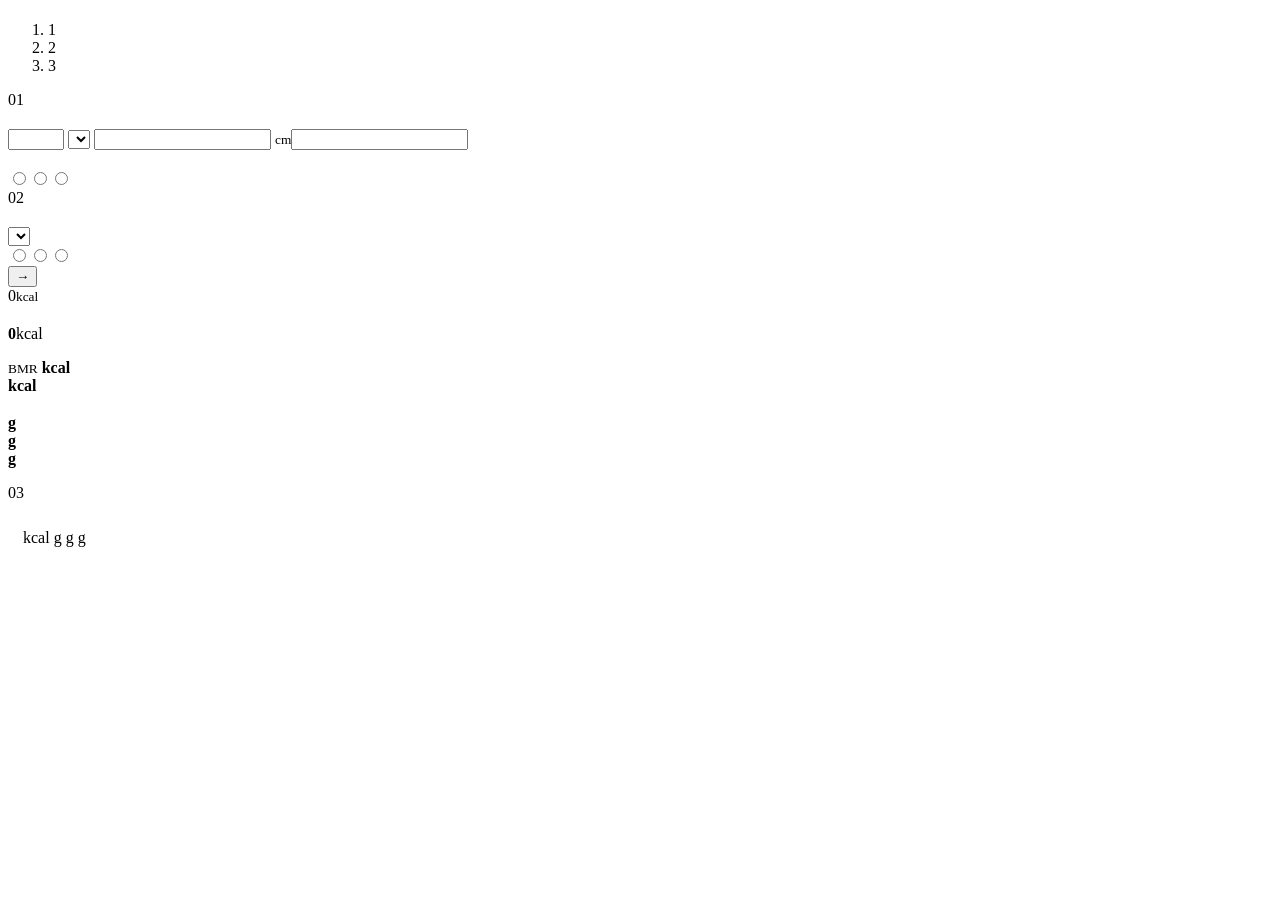
<file: src/main/resources/templates/index.html>
<!DOCTYPE html>
<html th:lang="${#locale.language}" xmlns:th="http://www.thymeleaf.org">
<head><meta charset="UTF-8"><meta name="viewport" content="width=device-width, initial-scale=1"><title th:text="#{home.title}">Calorie Compass</title><link rel="stylesheet" th:href="@{/css/styles.css}"></head>
<body>
<main class="page-shell">
    <nav th:replace="~{fragments :: nav('plan')}"></nav>
    <header class="hero home-hero">
        <div class="hero-copy"><span class="eyebrow" th:text="#{home.eyebrow}"></span><h1 th:text="#{home.heading}"></h1><p th:text="#{home.intro}"></p></div>
        <ol class="journey-steps">
            <li><span>1</span><div><b th:text="#{home.stepBody}"></b><small th:text="#{home.stepBodyHelp}"></small></div></li>
            <li><span>2</span><div><b th:text="#{home.stepGoal}"></b><small th:text="#{home.stepGoalHelp}"></small></div></li>
            <li><span>3</span><div><b th:text="#{home.stepResult}"></b><small th:text="#{home.stepResultHelp}"></small></div></li>
        </ol>
    </header>
    <section class="layout">
        <form class="card form-card" th:action="@{/calculate}" th:object="${profile}" method="post">
            <div class="section-heading"><span>01</span><div><h2 th:text="#{home.body}"></h2><p th:text="#{home.bodyHelp}"></p></div></div>
            <div class="field-grid">
                <label><span th:text="#{home.age}"></span> <small th:text="#{home.years}"></small><input type="number" th:field="*{age}" min="15" max="100"><em th:errors="*{age}"></em></label>
                <label><span th:text="#{home.sex}"></span><select th:field="*{sex}"><option value="" th:text="#{home.choose}"></option><option value="male" th:text="#{home.male}"></option><option value="female" th:text="#{home.female}"></option></select><em th:errors="*{sex}"></em></label>
                <label><span th:text="#{home.weight}"></span> <small th:text="#{unit.kg}"></small><input type="number" step="0.1" th:field="*{weightKg}"><em th:errors="*{weightKg}"></em></label>
                <label><span th:text="#{home.height}"></span> <small>cm</small><input type="number" step="0.1" th:field="*{heightCm}"><em th:errors="*{heightCm}"></em></label>
            </div>
            <div class="body-fat-box">
                <h3 th:text="#{home.bodyFat}"></h3>
                <div class="body-fat-modes"><label><input type="radio" th:field="*{bodyFatMode}" value="skip"><span th:text="#{home.skip}"></span></label><label><input type="radio" th:field="*{bodyFatMode}" value="direct"><span th:text="#{home.direct}"></span></label><label><input type="radio" th:field="*{bodyFatMode}" value="tape"><span th:text="#{home.tape}"></span></label></div>
                <div id="direct-fields" class="body-fat-fields"><label><span th:text="#{home.bodyFat}"></span> <small>%</small><input type="number" step="0.1" th:field="*{bodyFatPercent}"><em th:errors="*{bodyFatPercent}"></em></label></div>
                <div id="tape-fields" class="body-fat-fields">
                    <div class="measurement-guide"><h4 th:text="#{home.measureGuide}"></h4><ol><li th:text="#{home.measure1}"></li><li th:text="#{home.measure2}"></li><li th:text="#{home.measure3}"></li><li th:text="#{home.measure4}"></li><li th:text="#{home.measure5}"></li></ol><p th:text="#{home.measureNotice}"></p></div>
                    <div class="field-grid measurement-grid"><label><span th:text="#{home.neck}"></span> <small>cm</small><input type="number" step="0.1" th:field="*{neckCm}"><em th:errors="*{neckCm}"></em></label><label><span th:text="#{home.waist}"></span> <small>cm</small><input type="number" step="0.1" th:field="*{waistCm}"><em th:errors="*{waistCm}"></em></label><label id="hip-field"><span th:text="#{home.hip}"></span> <small>cm — <span th:text="#{home.womenOnly}"></span></small><input type="number" step="0.1" th:field="*{hipCm}"><em th:errors="*{hipCm}"></em></label></div>
                </div>
            </div>
            <div class="section-heading spaced"><span>02</span><div><h2 th:text="#{home.activityGoal}"></h2><p th:text="#{home.activityHelp}"></p></div></div>
            <label class="full-field"><span th:text="#{home.activity}"></span><select th:field="*{activityLevel}"><option value="1.2" th:text="#{home.activity1}"></option><option value="1.375" th:text="#{home.activity2}"></option><option value="1.55" th:text="#{home.activity3}"></option><option value="1.725" th:text="#{home.activity4}"></option><option value="1.9" th:text="#{home.activity5}"></option></select></label>
            <div class="goal-options"><label><input type="radio" th:field="*{goal}" value="lose"><span><b th:text="#{home.lose}"></b><small th:text="#{home.loseHelp}"></small></span></label><label><input type="radio" th:field="*{goal}" value="maintain"><span><b th:text="#{home.maintain}"></b><small th:text="#{home.maintainHelp}"></small></span></label><label><input type="radio" th:field="*{goal}" value="gain"><span><b th:text="#{home.gain}"></b><small th:text="#{home.gainHelp}"></small></span></label></div>
            <button class="calculate-button" type="submit"><span class="button-label" th:text="#{home.calculate}"></span><span>→</span></button>
        </form>
        <aside class="card result-card">
            <div th:if="${result == null}" class="empty-state"><div class="dial"><span>0</span><small>kcal</small></div><h2 th:text="#{home.resultHere}"></h2><p th:text="#{home.resultHelp}"></p></div>
            <div th:if="${result != null}"><span class="eyebrow" th:text="#{home.dailyTarget}"></span><div class="saved-message" th:if="${saved}" th:text="#{home.planSaved}"></div><div class="estimate-message" th:if="${estimatedBodyFat}"><span th:text="#{home.estimated}"></span> <b th:text="${profile.bodyFatPercent + '%'}"></b></div><div class="calorie-result"><strong th:text="${result.calorieTarget}">0</strong><span>kcal</span></div><p class="method"><span th:text="#{home.method}"></span> <span th:text="${result.calculationMethod}"></span></p><div class="stats"><div><small>BMR</small><b><span th:text="${result.bmr}"></span> kcal</b></div><div><small th:text="#{home.maintenance}"></small><b><span th:text="${result.maintenanceCalories}"></span> kcal</b></div></div><h3 th:text="#{home.macros}"></h3><div class="macro protein"><span th:text="#{home.protein}"></span><b><span th:text="${result.proteinGrams}"></span> g</b></div><div class="macro carbs"><span th:text="#{home.carbs}"></span><b><span th:text="${result.carbohydrateGrams}"></span> g</b></div><div class="macro fat"><span th:text="#{home.fat}"></span><b><span th:text="${result.fatGrams}"></span> g</b></div><p class="notice" th:text="#{home.notice}"></p></div>
        </aside>
    </section>
    <section class="card history-card">
        <div class="section-heading"><span>03</span><div><h2 th:text="#{home.planHistory}"></h2><p th:text="#{home.planHistoryHelp}"></p></div></div>
        <p class="history-empty" th:if="${history.isEmpty()}" th:text="#{home.noHistory}"></p>
        <div class="table-wrap" th:unless="${history.isEmpty()}"><table><thead><tr><th th:text="#{home.date}"></th><th th:text="#{home.weight}"></th><th th:text="#{home.goal}"></th><th th:text="#{diary.calories}"></th><th th:text="#{home.protein}"></th><th th:text="#{home.carbs}"></th><th th:text="#{home.fat}"></th></tr></thead><tbody><tr th:each="item : ${history}"><td th:text="${#temporals.format(item.planDate, 'dd/MM/yyyy')}"></td><td><span th:text="${item.weightKg}"></span> <span th:text="#{unit.kg}"></span></td><td th:switch="${item.goal}"><span th:case="'lose'" th:text="#{home.lose}"></span><span th:case="'gain'" th:text="#{home.gain}"></span><span th:case="*" th:text="#{home.maintain}"></span></td><td><b th:text="${item.calorieTarget}"></b> kcal</td><td><span th:text="${item.proteinGrams}"></span> g</td><td><span th:text="${item.carbohydrateGrams}"></span> g</td><td><span th:text="${item.fatGrams}"></span> g</td></tr></tbody></table></div>
    </section>
</main>
<script>
    const updateBodyFatFields = () => {
        const mode = document.querySelector('input[name="bodyFatMode"]:checked')?.value || 'skip';
        const sex = document.querySelector('select[name="sex"]')?.value;
        document.getElementById('direct-fields').hidden = mode !== 'direct';
        document.getElementById('tape-fields').hidden = mode !== 'tape';
        document.getElementById('hip-field').hidden = sex !== 'female';
        document.querySelectorAll('#direct-fields input').forEach(input => input.disabled = mode !== 'direct');
        document.querySelectorAll('#tape-fields input').forEach(input => input.disabled = mode !== 'tape');
        document.querySelectorAll('#hip-field input').forEach(input => input.disabled = mode !== 'tape' || sex !== 'female');
    };
    document.querySelectorAll('input[name="bodyFatMode"], select[name="sex"]').forEach(element => element.addEventListener('change', updateBodyFatFields));
    updateBodyFatFields();
</script>
</body>
</html>
</file>
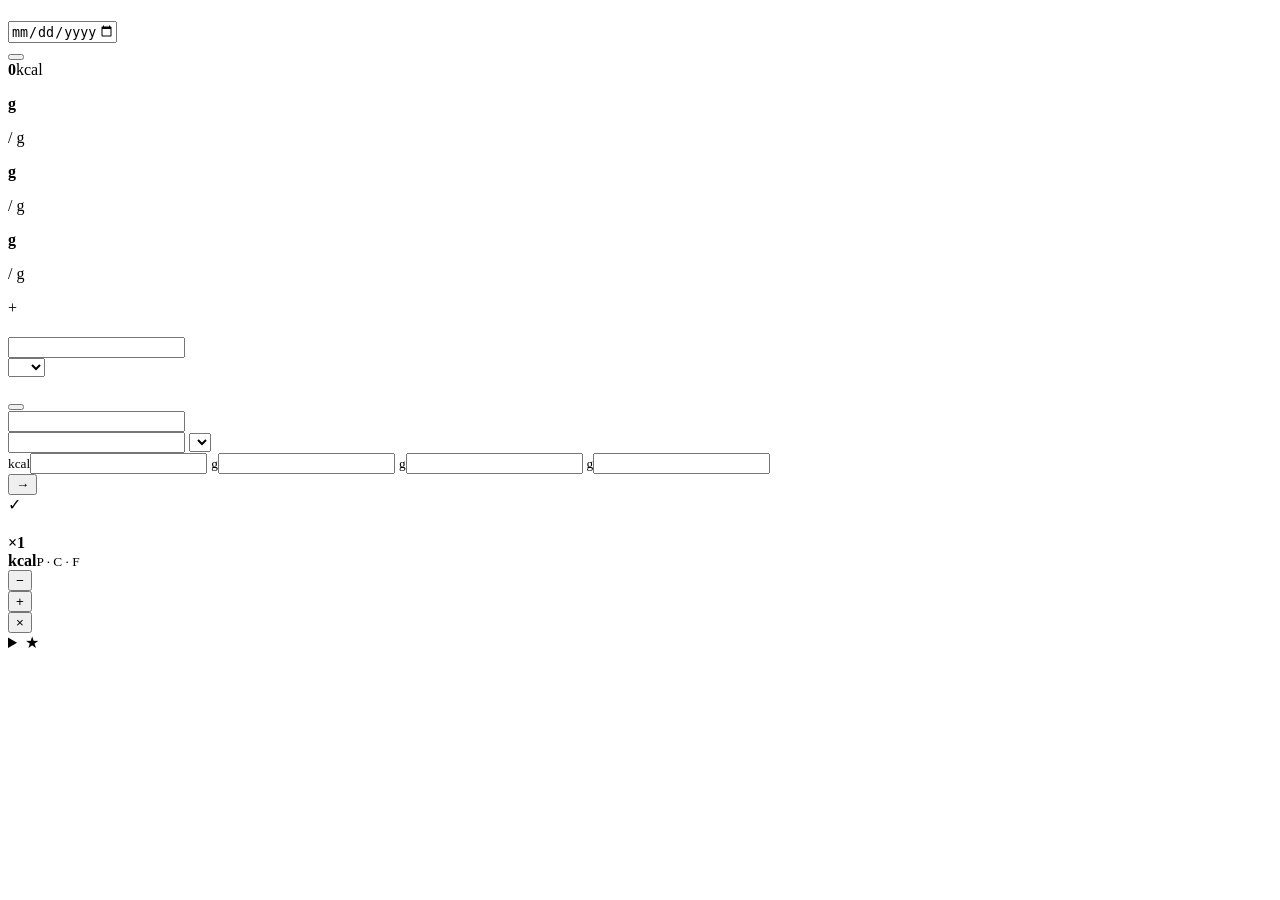
<file: src/main/resources/templates/diary.html>
<!DOCTYPE html>
<html th:lang="${#locale.language}" xmlns:th="http://www.thymeleaf.org">
<head><meta charset="UTF-8"><meta name="viewport" content="width=device-width, initial-scale=1"><title th:text="#{diary.title}">บันทึกอาหาร | Calorie Compass</title><link rel="stylesheet" th:href="@{/css/styles.css}"></head>
<body>
<main class="page-shell">
    <nav th:replace="~{fragments :: nav('diary')}"></nav>
    <header class="diary-header">
        <div><span class="eyebrow" th:text="#{diary.eyebrow}"></span><h1 th:text="#{diary.heading}"></h1><p th:text="#{diary.intro}"></p></div>
        <form class="date-picker" method="get" th:action="@{/diary}"><label><span th:text="#{diary.date}"></span><input type="date" name="date" th:value="${selectedDate}" max="9999-12-31" onchange="this.form.submit()"></label></form>
    </header>

    <div class="alert success undo-alert" th:if="${param.saved}"><span th:text="${savedFoodName != null} ? #{diary.savedNamed(${savedFoodName})} : #{diary.saved}"></span><form th:if="${savedEntryId != null}" th:action="@{/diary/{id}/delete(id=${savedEntryId})}" method="post"><input type="hidden" name="date" th:value="${selectedDate}"><button type="submit" th:text="#{diary.undo}"></button></form></div>
    <div class="alert success" th:if="${param.updated}" th:text="#{diary.updated}"></div>
    <div class="alert" th:if="${param.deleted}" th:text="#{diary.deleted}"></div>
    <div class="alert success" th:if="${param.foodCreated}" th:text="#{diary.foodCreated}"></div>
    <div class="alert success" th:if="${param.foodUpdated}" th:text="#{diary.foodUpdated}"></div>
    <div class="alert" th:if="${param.foodDeleted}" th:text="#{diary.foodDeleted}"></div>
    <div class="alert error" th:if="${param.foodInvalid}" th:text="#{diary.foodInvalid}"></div>
    <div class="alert error" th:unless="${summary.hasPlan}" th:text="#{diary.noPlan}"></div>

    <section class="diary-summary" th:classappend="${summary.hasPlan} ? '' : ' no-plan'">
        <article class="summary-main"><small th:text="#{diary.remaining}"></small><strong th:text="${summary.remainingCalories}">0</strong><span>kcal</span><p><b th:text="${summary.consumedCalories}"></b> <span th:text="#{diary.consumed}"></span> <b th:text="${summary.calorieTarget}"></b></p></article>
        <article><small th:text="#{diary.protein}"></small><strong><span th:text="${summary.remainingProtein}"></span> g</strong><p><span th:text="${summary.consumedProtein}"></span> / <span th:text="${summary.proteinTarget}"></span> g</p></article>
        <article><small th:text="#{diary.carbs}"></small><strong><span th:text="${summary.remainingCarbohydrate}"></span> g</strong><p><span th:text="${summary.consumedCarbohydrate}"></span> / <span th:text="${summary.carbohydrateTarget}"></span> g</p></article>
        <article><small th:text="#{diary.fat}"></small><strong><span th:text="${summary.remainingFat}"></span> g</strong><p><span th:text="${summary.consumedFat}"></span> / <span th:text="${summary.fatTarget}"></span> g</p></article>
    </section>
    <section class="diary-layout">
        <form class="card food-form" th:action="${editingEntryId == null} ? @{/diary} : @{/diary/{id}(id=${editingEntryId})}" th:object="${foodEntry}" method="post">
            <div class="section-heading"><span th:text="${editingEntryId == null} ? '+' : '✎'">+</span><div>
                <h2 th:if="${editingEntryId != null}" th:text="#{diary.editTitle}"></h2>
                <h2 th:if="${editingEntryId == null and repeatingEntry == null}" th:text="#{diary.addTitle}"></h2>
                <h2 th:if="${repeatingEntry != null}" th:text="#{diary.repeatTitle}"></h2>
                <p th:text="#{diary.formHelp}"></p>
            </div></div>
            <input type="hidden" th:field="*{mealType}">
            <div class="saved-food-picker">
                <label for="saved-food-search" th:text="#{diary.savedFood}"></label>
                <div class="food-combobox">
                    <input id="saved-food-search" type="search" th:placeholder="#{diary.searchPlaceholder}" autocomplete="off" role="combobox" aria-autocomplete="list" aria-controls="food-suggestions" aria-expanded="false" th:disabled="${commonFoods.isEmpty() and customFoods.isEmpty()}">
                    <div id="food-suggestions" class="food-suggestions" role="listbox" hidden></div>
                </div>
                <select id="saved-food-select" th:disabled="${commonFoods.isEmpty() and customFoods.isEmpty()}">
                    <option value="" th:text="${commonFoods.isEmpty() and customFoods.isEmpty()} ? #{diary.noSavedFood} : #{diary.chooseSavedFood}"></option>
                    <optgroup th:unless="${commonFoods.isEmpty()}" th:label="#{diary.commonFoods}">
                        <option th:each="food : ${commonFoods}" th:value="${'common-' + food.id}" th:text="${#locale.language == 'en' ? food.nameEn : food.nameTh}" th:attr="data-name=${#locale.language == 'en' ? food.nameEn : food.nameTh},data-entry-name=${#locale.language == 'en' ? food.nameEn : food.nameTh},data-aliases=${food.nameTh + ' ' + food.nameEn},data-brand=${food.category},data-food-key=${'common-' + food.foodCode},data-favorite=${favoriteFoodKeys.contains('common-' + food.foodCode)},data-recent=${recentFoodNames.contains(#locale.language == 'en' ? food.nameEn : food.nameTh)},data-source-type=${food.estimated ? 'estimate' : 'reference'},data-source-label=${food.estimated ? #messages.msg('diary.sourceEstimate') : #messages.msg('diary.sourceReference')},data-source-name=${food.sourceName},data-source-url=${food.sourceUrl},data-unit=${food.baseUnit},data-serving-size=${food.servingSize},data-serving-label=${#locale.language == 'en' ? food.servingLabelEn : food.servingLabelTh},data-calories=${food.caloriesPer100},data-protein=${food.proteinPer100},data-carbs=${food.carbohydratePer100},data-fat=${food.fatPer100}"></option>
                    </optgroup>
                    <optgroup th:unless="${customFoods.isEmpty()}" th:label="#{diary.myFoods}">
                        <option th:each="food : ${customFoods}" th:value="${'custom-' + food.id}" th:text="${food.name + (food.brand.isBlank() ? '' : ' — ' + food.brand)}" th:attr="data-name=${food.name},data-entry-name=${food.name + (food.brand.isBlank() ? '' : ' — ' + food.brand)},data-aliases=${food.name + ' ' + food.brand},data-brand=${food.brand},data-food-key=${'custom-' + food.id},data-favorite=${favoriteFoodKeys.contains('custom-' + food.id)},data-recent=${recentFoodNames.contains(food.name + (food.brand.isBlank() ? '' : ' — ' + food.brand))},data-source-type=custom,data-source-label=#{diary.sourceMine},data-source-name=#{diary.sourceMine},data-source-url='',data-unit=${food.baseUnit},data-serving-size=100,data-serving-label=${food.baseUnit == 'ml' ? '100 ml' : '100 g'},data-calories=${food.caloriesPer100},data-protein=${food.proteinPer100},data-carbs=${food.carbohydratePer100},data-fat=${food.fatPer100}"></option>
                    </optgroup>
                </select>
                <p id="saved-food-note" th:text="#{diary.savedFoodNote}"></p>
                <article id="selected-food-card" class="selected-food-card" hidden>
                    <div class="selected-food-top"><span id="selected-source-badge" class="food-source-badge"></span><button id="favorite-food-button" class="favorite-food-button" type="button" th:aria-label="#{diary.favorite}">☆</button></div>
                    <h3 id="selected-food-name"></h3>
                    <div class="selected-food-stats"><b><span id="selected-calories">0</span> kcal</b><span>P <b id="selected-protein">0</b> g</span><span>C <b id="selected-carbs">0</b> g</span><span>F <b id="selected-fat">0</b> g</span></div>
                    <label class="portion-picker"><span th:text="#{diary.portion}"></span><select id="portion-multiplier"><option value="0.5" th:text="#{diary.halfPortion}"></option><option value="1" selected th:text="#{diary.onePortion}"></option><option value="1.5" th:text="#{diary.oneHalfPortion}"></option><option value="2" th:text="#{diary.twoPortions}"></option></select><small id="selected-serving-label"></small></label>
                    <div id="selected-food-details" class="selected-food-details" hidden><b th:text="#{diary.per100Details}"></b><p id="selected-per100"></p><a id="selected-source-link" target="_blank" rel="noopener"></a></div>
                    <div class="quick-add-actions"><button class="quick-add-button" type="submit" th:text="#{diary.quickAdd}"></button><button id="show-food-details" class="secondary-button detail-toggle" type="button" th:text="#{diary.showDetails}"></button></div>
                </article>
            </div>
            <button id="manual-entry-toggle" class="manual-entry-toggle" type="button" th:if="${editingEntryId == null and repeatingEntry == null}" th:text="#{diary.enterManually}"></button>
            <input type="hidden" th:field="*{logDate}">
            <input type="hidden" th:field="*{servingDescription}"><input type="hidden" th:field="*{dataSource}"><input type="hidden" th:field="*{externalFoodId}">
            <input type="hidden" th:field="*{portionCount}"><input type="hidden" th:field="*{baseServingQuantity}"><input type="hidden" th:field="*{baseServingLabel}">
            <div id="manual-food-fields" class="manual-food-fields" th:hidden="${editingEntryId == null and repeatingEntry == null and !#fields.hasAnyErrors()}">
                <label class="full-field"><span th:text="#{diary.foodName}"></span><input type="text" th:field="*{foodName}"><em th:errors="*{foodName}"></em></label>
                <div class="serving-row">
                <label><span th:text="#{diary.quantity}"></span><input type="number" step="0.01" min="0.01" th:field="*{servingQuantity}"><em th:errors="*{servingQuantity}"></em></label>
                <label><span th:text="#{diary.servingUnit}"></span><select th:field="*{servingUnit}"><option value="g" th:text="#{unit.gram}"></option><option value="ml" th:text="#{unit.ml}"></option></select><em th:errors="*{servingUnit}"></em></label>
                </div>
                <div class="nutrition-inputs">
                <label><span th:text="#{diary.calories}"></span> <small>kcal</small><input type="number" step="0.1" th:field="*{calories}"><em th:errors="*{calories}"></em></label>
                <label><span th:text="#{diary.protein}"></span> <small>g</small><input type="number" step="0.1" th:field="*{proteinGrams}"><em th:errors="*{proteinGrams}"></em></label>
                <label><span th:text="#{diary.carbs}"></span> <small>g</small><input type="number" step="0.1" th:field="*{carbohydrateGrams}"><em th:errors="*{carbohydrateGrams}"></em></label>
                <label><span th:text="#{diary.fat}"></span> <small>g</small><input type="number" step="0.1" th:field="*{fatGrams}"><em th:errors="*{fatGrams}"></em></label>
                </div>
            </div>
            <button id="manual-submit" type="submit" th:hidden="${editingEntryId == null and repeatingEntry == null and !#fields.hasAnyErrors()}"><span class="button-label" th:text="${editingEntryId == null} ? #{diary.saveEntry} : #{diary.saveEdit}"></span><span>→</span></button>
            <a class="cancel-edit" th:if="${editingEntryId != null}" th:href="@{/diary(date=${selectedDate})}" th:text="#{diary.cancelEdit}"></a>
        </form>

        <section class="card entries-card">
            <div class="section-heading"><span>✓</span><div><h2 th:text="#{diary.entries}"></h2><p th:text="${#temporals.format(selectedDate, 'dd/MM/yyyy')}"></p></div></div>
            <p class="history-empty" th:if="${entries.isEmpty()}" th:text="#{diary.noEntries}"></p>
            <div class="food-entry" th:each="entry : ${entries}">
                <div class="food-entry-main"><span class="food-origin" th:classappend="${entry.dataSource}" th:text="${entry.dataSource == 'reference'} ? #{diary.sourceReference} : (${entry.dataSource == 'estimate'} ? #{diary.sourceEstimate} : (${entry.dataSource == 'custom'} ? #{diary.sourceMine} : #{diary.sourceManual}))"></span><div class="food-entry-title"><h3 th:text="${entry.foodName}"></h3><b class="portion-count" th:text="${'×' + entry.portionCountLabel}">×1</b></div><small><span th:text="${#numbers.formatDecimal(entry.servingQuantity, 0, 2)}"></span> <span th:text="${entry.servingUnit == 'ml' ? #messages.msg('unit.ml') : #messages.msg('unit.gram')}"></span><span th:if="${entry.baseServingLabel != null}" th:text="${' · ' + entry.baseServingLabel}"></span></small></div>
                <div class="food-nutrients"><b><span th:text="${#numbers.formatDecimal(entry.calories, 0, 0)}"></span> kcal</b><small>P <span th:text="${#numbers.formatDecimal(entry.proteinGrams, 0, 1)}"></span> · C <span th:text="${#numbers.formatDecimal(entry.carbohydrateGrams, 0, 1)}"></span> · F <span th:text="${#numbers.formatDecimal(entry.fatGrams, 0, 1)}"></span></small></div>
                <div class="entry-actions"><form th:action="@{/diary/{id}/scale(id=${entry.id})}" method="post"><input type="hidden" name="date" th:value="${selectedDate}"><input type="hidden" name="delta" value="-1"><button class="portion-adjust" type="submit" th:disabled="${entry.portionCount <= 1}" th:aria-label="#{diary.lessPortion}">−</button></form><form th:action="@{/diary/{id}/scale(id=${entry.id})}" method="post"><input type="hidden" name="date" th:value="${selectedDate}"><input type="hidden" name="delta" value="1"><button class="portion-adjust" type="submit" th:aria-label="#{diary.morePortion}">+</button></form><a class="secondary-button" th:href="@{/diary/{id}/repeat(id=${entry.id},date=${selectedDate})}" th:text="#{diary.repeat}"></a><a class="edit-button" th:href="@{/diary/{id}/edit(id=${entry.id})}" th:text="#{common.edit}"></a><form th:action="@{/diary/{id}/delete(id=${entry.id})}" method="post"><input type="hidden" name="date" th:value="${selectedDate}"><button class="delete-button" type="submit" th:aria-label="#{common.delete}">×</button></form></div>
            </div>
        </section>
        <form id="favorite-toggle-form" th:action="@{/foods/favorites/toggle}" method="post" hidden><input type="hidden" name="foodKey"><input type="hidden" name="date" th:value="${selectedDate}"></form>
    </section>

    <details id="custom-foods" class="card custom-food-card collapsible-card" th:open="${param.foodInvalid != null or param.foodCreated != null or param.foodUpdated != null}">
        <summary class="collapsible-summary"><span>★</span><div><b th:text="#{diary.myFoods}"></b><small th:text="#{diary.myFoodsHelp}"></small></div></summary>
        <div class="custom-food-layout">
            <form th:action="@{/foods/custom}" th:object="${customFood}" method="post">
                <label><span th:text="#{diary.foodName}"></span><input type="text" th:field="*{name}" required></label>
                <label class="full-field"><span th:text="#{diary.brand}"></span> <small th:text="#{common.optional}"></small><input type="text" th:field="*{brand}"></label>
                <label class="full-field"><span th:text="#{diary.per100}"></span><select th:field="*{baseUnit}"><option value="g" th:text="#{unit.gram}"></option><option value="ml" th:text="#{unit.ml}"></option></select></label>
                <div class="nutrition-inputs">
                    <label><span th:text="#{diary.calories}"></span> <small th:text="#{diary.per100short}"></small><input type="number" step="0.1" min="0" th:field="*{caloriesPer100}" required></label>
                    <label><span th:text="#{diary.protein}"></span><input type="number" step="0.1" min="0" th:field="*{proteinPer100}" required></label>
                    <label><span th:text="#{diary.carbs}"></span><input type="number" step="0.1" min="0" th:field="*{carbohydratePer100}" required></label>
                    <label><span th:text="#{diary.fat}"></span><input type="number" step="0.1" min="0" th:field="*{fatPer100}" required></label>
                </div>
                <button type="submit"><span class="button-label" th:text="#{diary.addFood}"></span><span>→</span></button>
            </form>
            <div>
                <label class="food-search"><span th:text="#{diary.searchFood}"></span><input id="custom-food-search" type="search" th:placeholder="#{diary.searchPlaceholder}" autocomplete="off"></label>
                <div class="custom-food-list" id="custom-food-list">
                    <p class="history-empty" th:if="${customFoods.isEmpty()}" th:text="#{diary.noCustomFood}"></p>
                    <p class="search-empty" id="custom-food-search-empty" th:text="#{diary.noSearchResult}"></p>
                    <div class="custom-food-item" th:each="food : ${customFoods}" th:attr="data-search=${food.name + ' ' + food.brand}">
                        <div><b th:text="${food.name}"></b><small><span th:if="${!food.brand.isBlank()}" th:text="${food.brand + ' · '}"></span><span th:text="${#numbers.formatDecimal(food.caloriesPer100, 0, 0) + ' kcal/100 ' + (food.baseUnit == 'ml' ? #messages.msg('unit.ml') : #messages.msg('unit.gram'))}"></span></small><small>P <span th:text="${#numbers.formatDecimal(food.proteinPer100, 0, 1)}"></span> · C <span th:text="${#numbers.formatDecimal(food.carbohydratePer100, 0, 1)}"></span> · F <span th:text="${#numbers.formatDecimal(food.fatPer100, 0, 1)}"></span> g</small></div>
                        <form th:action="@{/foods/custom/{id}/delete(id=${food.id})}" method="post"><button class="delete-button" type="submit" th:aria-label="#{common.delete}">×</button></form>
                        <details class="custom-food-editor"><summary th:text="#{diary.editFood}"></summary>
                            <form th:action="@{/foods/custom/{id}(id=${food.id})}" method="post"><div class="field-grid">
                                <label><span th:text="#{diary.foodName}"></span><input type="text" name="name" th:value="${food.name}" required></label><label><span th:text="#{diary.brand}"></span><input type="text" name="brand" th:value="${food.brand}"></label>
                                <label><span th:text="#{diary.per100}"></span><select name="baseUnit"><option value="g" th:selected="${food.baseUnit == 'g'}" th:text="#{unit.gram}"></option><option value="ml" th:selected="${food.baseUnit == 'ml'}" th:text="#{unit.ml}"></option></select></label>
                                <label><span th:text="#{diary.calories}"></span><input type="number" name="caloriesPer100" step="0.1" min="0" th:value="${food.caloriesPer100}" required></label><label><span th:text="#{diary.protein}"></span><input type="number" name="proteinPer100" step="0.1" min="0" th:value="${food.proteinPer100}" required></label><label><span th:text="#{diary.carbs}"></span><input type="number" name="carbohydratePer100" step="0.1" min="0" th:value="${food.carbohydratePer100}" required></label><label><span th:text="#{diary.fat}"></span><input type="number" name="fatPer100" step="0.1" min="0" th:value="${food.fatPer100}" required></label>
                            </div><button type="submit" th:text="#{common.save}"></button></form>
                        </details>
                    </div>
                </div>
            </div>
        </div>
    </details>
</main>
<script>
    document.documentElement.classList.add('js');
    const isEnglish = document.documentElement.lang === 'en';
    const savedFoodSelect = document.getElementById('saved-food-select');
    const savedFoodSearch = document.getElementById('saved-food-search');
    const savedFoodNote = document.getElementById('saved-food-note');
    const foodSuggestions = document.getElementById('food-suggestions');
    const selectedFoodCard = document.getElementById('selected-food-card');
    const portionMultiplier = document.getElementById('portion-multiplier');
    const manualFoodFields = document.getElementById('manual-food-fields');
    const selectedFoodDetails = document.getElementById('selected-food-details');
    const favoriteFoodButton = document.getElementById('favorite-food-button');
    const favoriteToggleForm = document.getElementById('favorite-toggle-form');
    const manualEntryToggle = document.getElementById('manual-entry-toggle');
    const manualSubmit = document.getElementById('manual-submit');
    const originalOptions = Array.from(savedFoodSelect.options).slice(1);
    const field = name => document.querySelector(`[name="${name}"]`);
    let selectedFood = null;
    let activeSuggestion = -1;
    let manualMode = !manualFoodFields.hidden;

    const normalized = value => value.toLocaleLowerCase().replace(/\s+/g, ' ').trim();
    const relatedSearches = { 'กระเพรา':'กะเพรา', 'ชาเย็น':'ชาไทยเย็น', 'ไข่ทอด':'ไข่ดาว ไข่เจียว', 'หมูย่าง':'คอหมูย่าง', 'ข้าวมัน':'ข้าวมันไก่' };
    const queryVariants = query => [query, relatedSearches[query], query.replaceAll('กระเพรา','กะเพรา')].filter(Boolean);
    const matchScore = (option, query) => {
        const name = normalized(option.dataset.name || '');
        const extra = normalized(`${option.dataset.brand || ''} ${option.dataset.aliases || ''}`);
        return Math.min(...queryVariants(query).map(variant => {
            if (name.startsWith(variant)) return 0;
            if (name.split(' ').some(word => word.startsWith(variant))) return 1;
            if (name.includes(variant)) return 2;
            if (variant.split(' ').some(word => name.includes(word))) return 3;
            if (extra.includes(variant)) return 4;
            return 99;
        }));
    };
    const closeSuggestions = () => {
        foodSuggestions.hidden = true;
        foodSuggestions.replaceChildren();
        savedFoodSearch.setAttribute('aria-expanded', 'false');
        activeSuggestion = -1;
    };
    const chooseFood = option => {
        savedFoodSelect.value = option.value;
        savedFoodSelect.dispatchEvent(new Event('change'));
        savedFoodSearch.value = option.dataset.name;
        closeSuggestions();
    };
    const showSuggestions = () => {
        const query = normalized(savedFoodSearch.value);
        const matches = originalOptions
            .map((option, order) => ({ option, order, score:query ? matchScore(option, query) : (option.dataset.favorite === 'true' ? 0 : option.dataset.recent === 'true' ? 1 : 99) }))
            .filter(match => match.score < 99)
            .sort((a, b) => a.score - b.score || a.order - b.order)
            .slice(0, 8);
        foodSuggestions.replaceChildren(...matches.map(({ option }) => {
            const item = document.createElement('button');
            item.type = 'button';
            item.className = 'food-suggestion';
            item.setAttribute('role', 'option');
            const factor = Number(option.dataset.servingSize || 100) / 100;
            const marker = option.dataset.favorite === 'true' ? '★' : option.dataset.recent === 'true' ? '↻' : '';
            item.innerHTML = `<span>${escapeHtml(option.dataset.name)} <i>${marker}</i></span><small><em class="food-source-badge ${escapeHtml(option.dataset.sourceType)}">${escapeHtml(option.dataset.sourceLabel)}</em>${escapeHtml(option.dataset.servingLabel)} · ${round(Number(option.dataset.calories) * factor)} kcal</small><small>P ${round(Number(option.dataset.protein) * factor)} · C ${round(Number(option.dataset.carbs) * factor)} · F ${round(Number(option.dataset.fat) * factor)} g</small>`;
            item.addEventListener('mousedown', event => { event.preventDefault(); chooseFood(option); });
            return item;
        }));
        const hasMatches = matches.length > 0;
        foodSuggestions.hidden = !hasMatches;
        savedFoodSearch.setAttribute('aria-expanded', String(hasMatches));
        activeSuggestion = -1;
    };
    savedFoodSearch?.addEventListener('input', () => { selectedFood = null; savedFoodSelect.value = ''; selectedFoodCard.hidden = true; manualFoodFields.hidden = !manualMode; showSuggestions(); });
    savedFoodSearch?.addEventListener('focus', showSuggestions);
    savedFoodSearch?.addEventListener('blur', () => setTimeout(closeSuggestions, 100));
    savedFoodSearch?.addEventListener('keydown', event => {
        const items = Array.from(foodSuggestions.querySelectorAll('.food-suggestion'));
        if (event.key === 'Escape') { closeSuggestions(); return; }
        if (!items.length || !['ArrowDown','ArrowUp','Enter'].includes(event.key)) return;
        event.preventDefault();
        if (event.key === 'Enter') { items[Math.max(0, activeSuggestion)].dispatchEvent(new MouseEvent('mousedown')); return; }
        activeSuggestion = event.key === 'ArrowUp' ? Math.max(0, activeSuggestion - 1) : Math.min(items.length - 1, activeSuggestion + 1);
        items.forEach((item, index) => item.classList.toggle('active', index === activeSuggestion));
        items[activeSuggestion]?.scrollIntoView({ block:'nearest' });
    });
    savedFoodSelect.addEventListener('change', () => {
        const option = savedFoodSelect.selectedOptions[0];
        if (!option?.value) { selectedFood = null; selectedFoodCard.hidden = true; manualFoodFields.hidden = !manualMode; return; }
        selectedFood = { option, unit:option.dataset.unit, servingSize:Number(option.dataset.servingSize || 100), servingLabel:option.dataset.servingLabel, calories:Number(option.dataset.calories), protein:Number(option.dataset.protein), carbs:Number(option.dataset.carbs), fat:Number(option.dataset.fat) };
        field('foodName').value = option.dataset.entryName;
        field('servingQuantity').value = selectedFood.servingSize;
        field('servingUnit').value = selectedFood.unit;
        field('servingDescription').value = selectedFood.servingLabel;
        field('dataSource').value = option.dataset.sourceType;
        field('externalFoodId').value = option.dataset.foodKey;
        field('portionCount').value = '1';
        field('baseServingQuantity').value = selectedFood.servingSize;
        field('baseServingLabel').value = selectedFood.servingLabel;
        portionMultiplier.value = '1';
        updateNutrition(selectedFood.servingSize / 100);
        savedFoodNote.textContent = isEnglish ? `Filled for ${selectedFood.servingLabel}. Change the amount to recalculate automatically.` : `ใส่ข้อมูลสำหรับ ${selectedFood.servingLabel} แล้ว เปลี่ยนจำนวนเพื่อคำนวณสารอาหารอัตโนมัติได้`;
        renderSelectedFood(option);
    });
    function renderSelectedFood(option) {
        manualMode = false;
        selectedFoodCard.hidden = false;
        manualFoodFields.hidden = true;
        manualSubmit.hidden = true;
        document.getElementById('selected-food-name').textContent = option.dataset.name;
        document.getElementById('selected-serving-label').textContent = option.dataset.servingLabel;
        const badge = document.getElementById('selected-source-badge');
        badge.textContent = option.dataset.sourceLabel;
        badge.className = `food-source-badge ${option.dataset.sourceType}`;
        favoriteFoodButton.textContent = option.dataset.favorite === 'true' ? '★' : '☆';
        favoriteFoodButton.classList.toggle('active', option.dataset.favorite === 'true');
        document.getElementById('selected-per100').textContent = `${round(Number(option.dataset.calories))} kcal · P ${round(Number(option.dataset.protein))} · C ${round(Number(option.dataset.carbs))} · F ${round(Number(option.dataset.fat))} g / 100 ${option.dataset.unit}`;
        const sourceLink = document.getElementById('selected-source-link');
        sourceLink.textContent = option.dataset.sourceName || '';
        sourceLink.href = option.dataset.sourceUrl || '#';
        sourceLink.hidden = !option.dataset.sourceUrl;
        updateSelectedStats();
    }
    function updateSelectedStats() {
        if (!selectedFood) return;
        const factor = (selectedFood.servingSize * Number(portionMultiplier.value)) / 100;
        document.getElementById('selected-calories').textContent = round(selectedFood.calories * factor);
        document.getElementById('selected-protein').textContent = round(selectedFood.protein * factor);
        document.getElementById('selected-carbs').textContent = round(selectedFood.carbs * factor);
        document.getElementById('selected-fat').textContent = round(selectedFood.fat * factor);
        field('servingQuantity').value = round(selectedFood.servingSize * Number(portionMultiplier.value));
        field('servingDescription').value = `${portionMultiplier.value} × ${selectedFood.servingLabel}`;
        field('portionCount').value = portionMultiplier.value;
        field('baseServingQuantity').value = selectedFood.servingSize;
        field('baseServingLabel').value = selectedFood.servingLabel;
        updateNutrition(factor);
    }
    portionMultiplier.addEventListener('change', updateSelectedStats);
    document.getElementById('show-food-details').addEventListener('click', event => {
        manualFoodFields.hidden = !manualFoodFields.hidden;
        selectedFoodDetails.hidden = manualFoodFields.hidden;
        event.currentTarget.textContent = manualFoodFields.hidden ? (isEnglish ? 'Edit details' : 'แก้รายละเอียด') : (isEnglish ? 'Hide details' : 'ซ่อนรายละเอียด');
    });
    manualEntryToggle?.addEventListener('click', () => {
        manualMode = true;
        selectedFood = null;
        selectedFoodCard.hidden = true;
        manualFoodFields.hidden = false;
        manualSubmit.hidden = false;
        savedFoodSearch.value = '';
        savedFoodSelect.value = '';
        field('dataSource').value = 'manual';
        field('externalFoodId').value = '';
        field('servingDescription').value = '';
        field('portionCount').value = '';
        field('baseServingQuantity').value = '';
        field('baseServingLabel').value = '';
        field('foodName').focus();
    });
    favoriteFoodButton.addEventListener('click', async () => {
        if (!selectedFood) return;
        favoriteToggleForm.elements.foodKey.value = selectedFood.option.dataset.foodKey;
        const response = await fetch(favoriteToggleForm.action, { method:'POST', body:new FormData(favoriteToggleForm), headers:{'X-Requested-With':'XMLHttpRequest'} });
        if (response.ok) {
            const isFavorite = selectedFood.option.dataset.favorite !== 'true';
            selectedFood.option.dataset.favorite = String(isFavorite);
            favoriteFoodButton.textContent = isFavorite ? '★' : '☆';
            favoriteFoodButton.classList.toggle('active', isFavorite);
        }
    });
    field('servingQuantity').addEventListener('input', updateFromQuantity);
    field('servingUnit').addEventListener('change', () => {
        if (!selectedFood) return;
        if (field('servingUnit').value === selectedFood.unit) updateFromQuantity();
        else { selectedFood = null; savedFoodSelect.value = ''; savedFoodNote.textContent = isEnglish ? 'The unit differs from the saved food. Enter nutrition for this amount manually.' : 'หน่วยไม่ตรงกับข้อมูลอ้างอิง กรุณากรอกค่าโภชนาการให้ตรงกับปริมาณด้วยตัวเอง'; }
    });
    function updateFromQuantity() { if (selectedFood && field('servingUnit').value === selectedFood.unit) updateNutrition((Number(field('servingQuantity').value) || 0) / 100); }
    function updateNutrition(factor) { field('calories').value=round(selectedFood.calories*factor); field('proteinGrams').value=round(selectedFood.protein*factor); field('carbohydrateGrams').value=round(selectedFood.carbs*factor); field('fatGrams').value=round(selectedFood.fat*factor); }
    function round(value) { return Math.round(value * 10) / 10; }
    function escapeHtml(value) { const element=document.createElement('span'); element.textContent=value; return element.innerHTML; }

    const customFoodSearch = document.getElementById('custom-food-search');
    customFoodSearch?.addEventListener('input', () => {
        const query = customFoodSearch.value.trim().toLocaleLowerCase();
        const items = Array.from(document.querySelectorAll('.custom-food-item'));
        let shown = 0;
        items.forEach(item => { const match = item.dataset.search.toLocaleLowerCase().includes(query); item.hidden = !match; if (match) shown++; });
        document.getElementById('custom-food-search-empty').style.display = items.length > 0 && shown === 0 ? 'block' : 'none';
    });
</script>
</body>
</html>
</file>
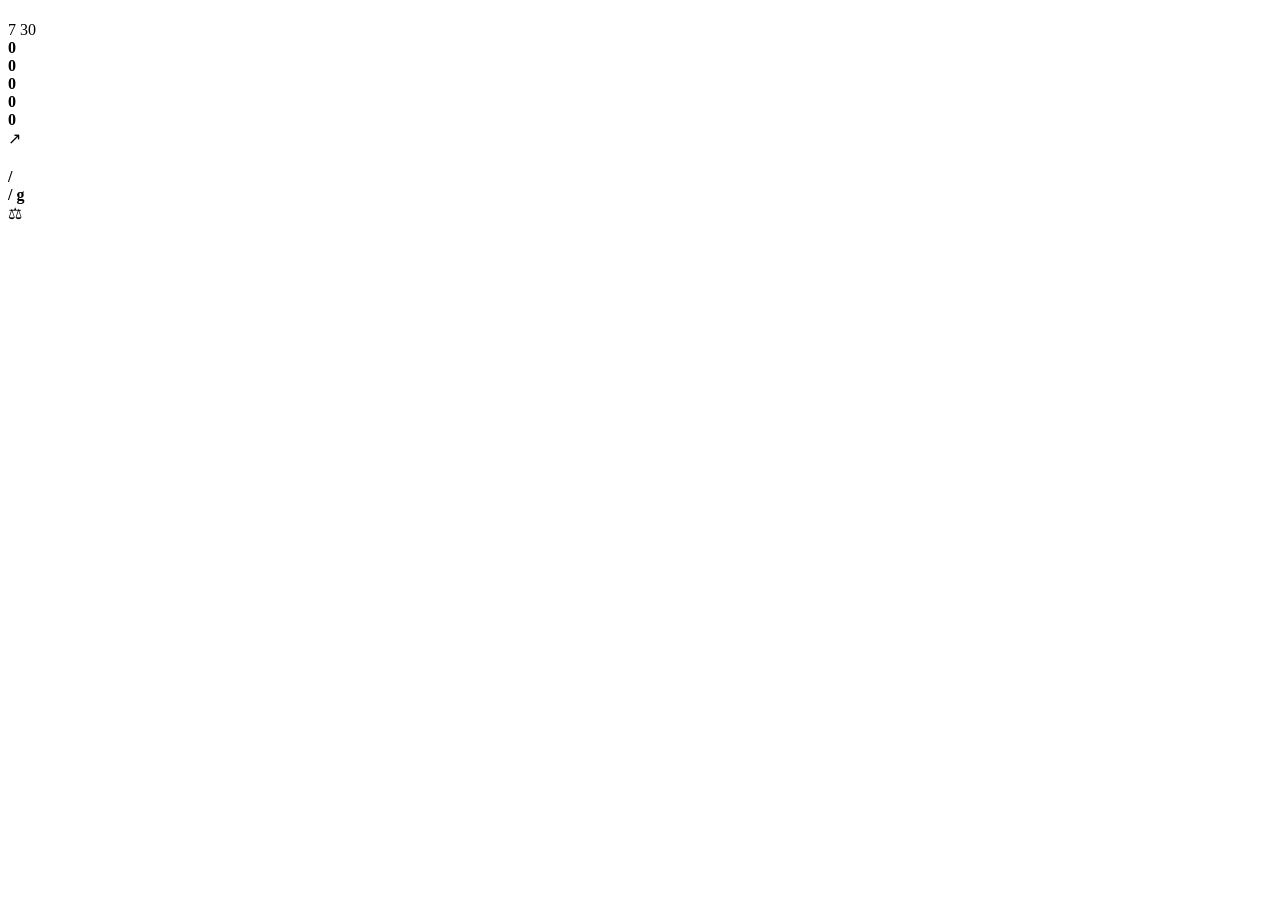
<file: src/main/resources/templates/history.html>
<!DOCTYPE html>
<html th:lang="${#locale.language}" xmlns:th="http://www.thymeleaf.org">
<head><meta charset="UTF-8"><meta name="viewport" content="width=device-width, initial-scale=1"><title th:text="#{history.title}">ประวัติ | Calorie Compass</title><link rel="stylesheet" th:href="@{/css/styles.css}"></head>
<body>
<main class="page-shell">
    <nav th:replace="~{fragments :: nav('history')}"></nav>
    <header class="page-header">
        <div><span class="eyebrow" th:text="#{history.eyebrow}"></span><h1 th:text="#{history.heading}"></h1><p th:text="#{history.intro}"></p></div>
        <div class="period-switch"><a th:classappend="${selectedDays == 7} ? ' active'" th:href="@{/history(days=7)}">7 <span th:text="#{unit.day}"></span></a><a th:classappend="${selectedDays == 30} ? ' active'" th:href="@{/history(days=30)}">30 <span th:text="#{unit.day}"></span></a></div>
    </header>
    <section class="progress-overview">
        <article class="card"><small th:text="#{history.avgCalories}"></small><strong th:text="${report.averageCalories}">0</strong><span th:text="#{history.perDay}"></span></article>
        <article class="card"><small th:text="#{history.avgProtein}"></small><strong th:text="${report.averageProtein}">0</strong><span th:text="#{history.gramsPerDay}"></span></article>
        <article class="card"><small th:text="#{history.loggedDays}"></small><strong th:text="${report.loggedDays}">0</strong><span th:text="${selectedDays + ' ' + #messages.msg('unit.day')}"></span></article>
        <article class="card"><small th:text="#{history.targetDays}"></small><strong th:text="${report.calorieTargetDays}">0</strong><span th:text="#{history.ofDays(${report.loggedDays})}"></span></article>
        <article class="card"><small th:text="#{history.proteinDays}"></small><strong th:text="${report.proteinTargetDays}">0</strong><span th:text="#{history.ofDays(${report.loggedDays})}"></span></article>
    </section>
    <section class="card progress-card">
        <div class="section-heading"><span>↗</span><div><h2 th:text="#{history.daily}"></h2><p th:text="#{history.dailyHelp}"></p></div></div>
        <div class="progress-legend"><span class="calorie-dot"></span> <span th:text="#{history.calories}"></span> <span class="protein-dot"></span> <span th:text="#{history.protein}"></span></div>
        <div class="daily-progress" th:each="day : ${report.days}">
            <div class="progress-date"><b th:text="${#temporals.format(day.date, 'dd/MM')}"></b><small th:text="${day.weightKg == null ? #messages.msg('history.noPlan') : day.weightKg + ' ' + #messages.msg('unit.kg')}"></small></div>
            <div class="progress-bars">
                <div class="bar-row"><span th:text="#{history.energy}"></span><div class="bar-track"><i class="bar-fill calories" th:classappend="${day.overCalories} ? ' over'" th:style="|width:${day.caloriePercent}%|"></i></div><b><span th:text="${day.consumedCalories}"></span>/<span th:text="${day.calorieTarget}"></span></b></div>
                <div class="bar-row"><span th:text="#{history.protein}"></span><div class="bar-track"><i class="bar-fill protein-bar" th:style="|width:${day.proteinPercent}%|"></i></div><b><span th:text="${day.consumedProtein}"></span>/<span th:text="${day.proteinTarget}"></span> g</b></div>
            </div>
        </div>
    </section>
    <section class="card weight-chart-card" th:if="${report.endWeightKg != null}">
        <div class="section-heading"><span>⚖</span><div><h2 th:text="#{history.weightTrend}"></h2><p th:text="#{history.weightHelp}"></p></div></div>
        <div class="weight-chart-scroll"><div class="weight-chart" th:style="|--chart-days:${selectedDays}|"><div class="weight-column" th:each="day : ${report.days}"><b th:text="${day.weightKg == null ? '' : day.weightKg}"></b><div class="weight-track"><i th:if="${day.weightKg != null}" th:style="|height:${report.weightPercent(day.weightKg)}%|"></i></div><small th:text="${#temporals.format(day.date, 'dd/MM')}"></small></div></div></div>
    </section>
</main>
</body>
</html>
</file>
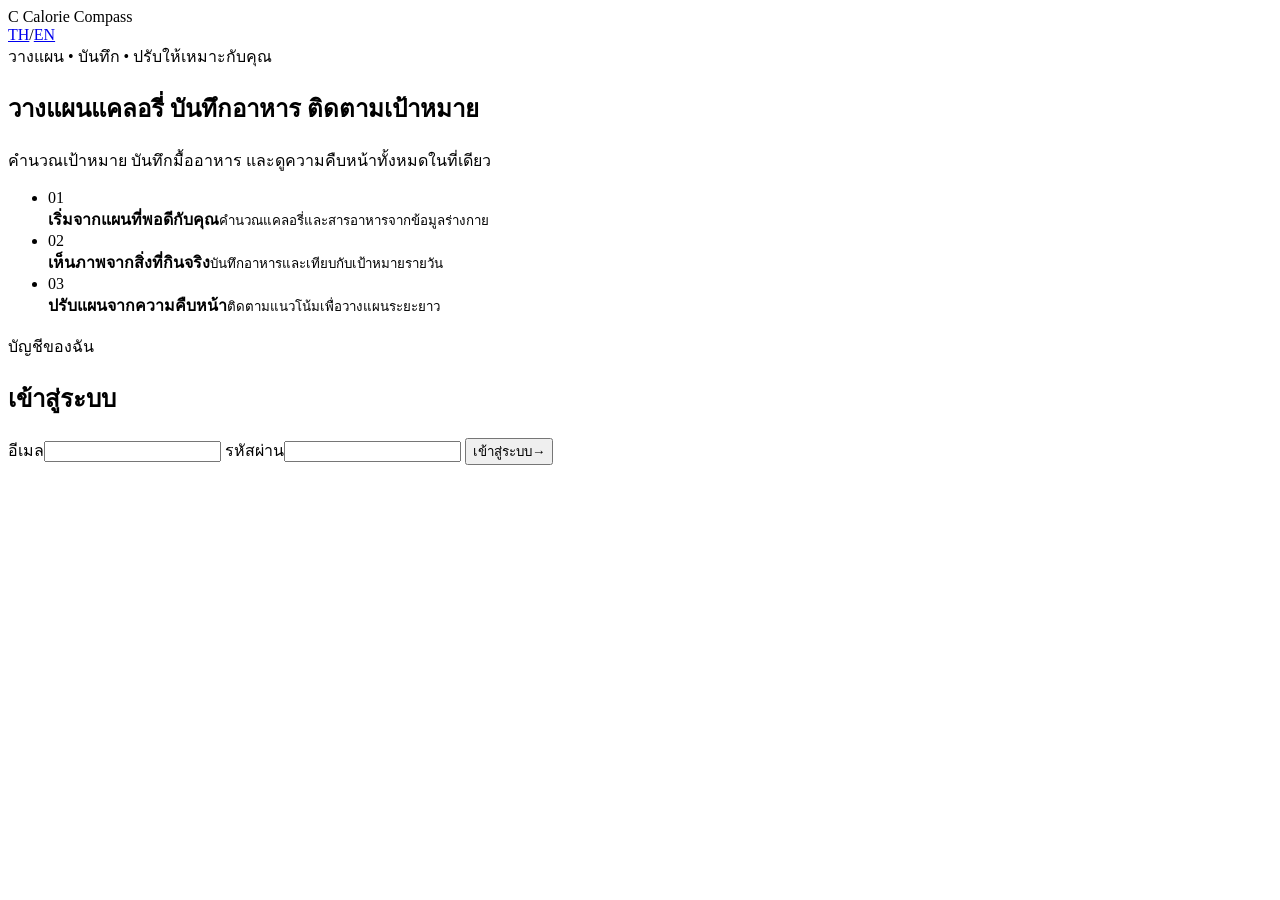
<file: src/main/resources/templates/login.html>
<!DOCTYPE html>
<html th:lang="${#locale.language}" xmlns:th="http://www.thymeleaf.org">
<head><meta charset="UTF-8"><meta name="viewport" content="width=device-width, initial-scale=1"><title th:text="#{login.title}">เข้าสู่ระบบ | Calorie Compass</title><link rel="stylesheet" th:href="@{/css/styles.css}"></head>
<body class="auth-page">
<main class="auth-shell">
    <section class="auth-intro">
        <div class="auth-topbar"><span class="brand"><span class="brand-mark">C</span> Calorie Compass</span><div class="language-switch"><a href="?lang=th" th:classappend="${#locale.language == 'th'} ? ' active'">TH</a><span>/</span><a href="?lang=en" th:classappend="${#locale.language == 'en'} ? ' active'">EN</a></div></div>
        <span class="eyebrow" th:text="#{login.eyebrow}">วางแผน • บันทึก • ปรับให้เหมาะกับคุณ</span>
        <h1 th:text="#{login.hero}">วางแผนแคลอรี่ บันทึกอาหาร ติดตามเป้าหมาย</h1>
        <p th:text="#{login.intro}">คำนวณเป้าหมาย บันทึกมื้ออาหาร และดูความคืบหน้าทั้งหมดในที่เดียว</p>
        <ul class="auth-benefits">
            <li><span>01</span><div><b th:text="#{login.benefitPlan}">เริ่มจากแผนที่พอดีกับคุณ</b><small th:text="#{login.benefitPlanHelp}">คำนวณแคลอรี่และสารอาหารจากข้อมูลร่างกาย</small></div></li>
            <li><span>02</span><div><b th:text="#{login.benefitTrack}">เห็นภาพจากสิ่งที่กินจริง</b><small th:text="#{login.benefitTrackHelp}">บันทึกอาหารและเทียบกับเป้าหมายรายวัน</small></div></li>
            <li><span>03</span><div><b th:text="#{login.benefitAdjust}">ปรับแผนจากความคืบหน้า</b><small th:text="#{login.benefitAdjustHelp}">ติดตามแนวโน้มเพื่อวางแผนระยะยาว</small></div></li>
        </ul>
    </section>
    <section class="card auth-card">
        <span class="auth-card-kicker" th:text="#{login.cardKicker}">บัญชีของฉัน</span><h2 th:text="#{login.heading}">เข้าสู่ระบบ</h2><p th:text="#{login.welcome}"></p>
        <div class="alert success" th:if="${param.registered}" th:text="#{login.registered}"></div>
        <div class="alert error" th:if="${param.error}" th:text="#{login.error}"></div>
        <div class="alert" th:if="${param.logout}" th:text="#{login.logout}"></div>
        <form th:action="@{/login}" method="post">
            <label><span th:text="#{login.email}">อีเมล</span><input type="email" name="email" autocomplete="email" required></label>
            <label class="full-field"><span th:text="#{login.password}">รหัสผ่าน</span><input type="password" name="password" autocomplete="current-password" required></label>
            <button type="submit"><span class="button-label" th:text="#{login.submit}">เข้าสู่ระบบ</span><span>→</span></button>
        </form>
        <p class="auth-link"><span th:text="#{login.noAccount}"></span> <a th:href="@{/register}" th:text="#{login.register}"></a></p>
    </section>
</main>
</body>
</html>
</file>
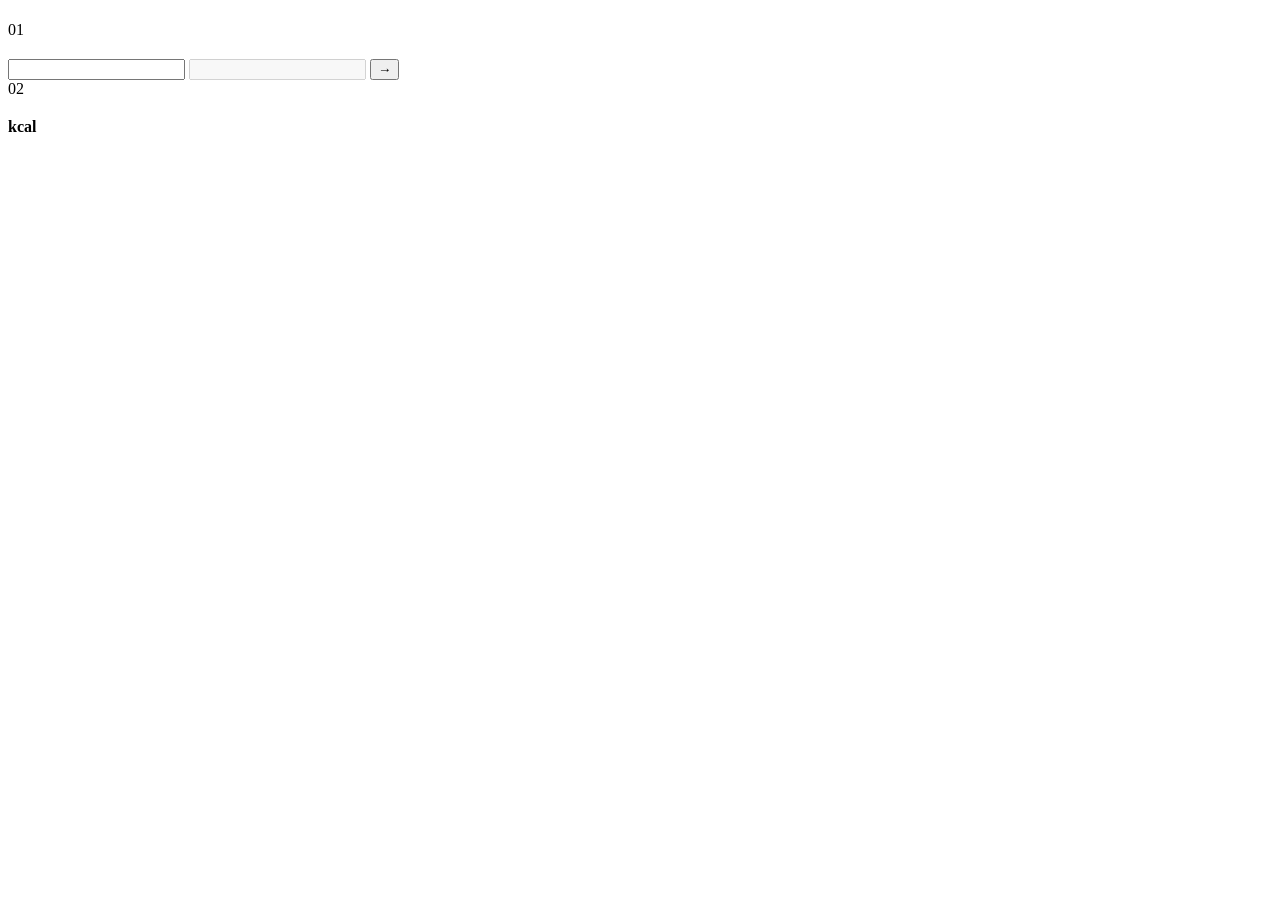
<file: src/main/resources/templates/profile.html>
<!DOCTYPE html>
<html th:lang="${#locale.language}" xmlns:th="http://www.thymeleaf.org">
<head><meta charset="UTF-8"><meta name="viewport" content="width=device-width, initial-scale=1"><title th:text="#{profile.title}">โปรไฟล์ | Calorie Compass</title><link rel="stylesheet" th:href="@{/css/styles.css}"></head>
<body>
<main class="page-shell profile-shell">
    <nav th:replace="~{fragments :: nav('profile')}"></nav>
    <header class="page-header"><div><span class="eyebrow" th:text="#{profile.eyebrow}"></span><h1 th:text="#{profile.heading}"></h1><p th:text="#{profile.intro}"></p></div></header>
    <div class="profile-layout">
        <section class="card profile-card">
            <div class="section-heading"><span>01</span><div><h2 th:text="#{profile.account}"></h2><p th:text="#{profile.accountHelp}"></p></div></div>
            <div class="alert success" th:if="${param.saved}" th:text="#{profile.saved}"></div>
            <form th:action="@{/profile}" th:object="${account}" method="post">
                <label><span th:text="#{profile.name}"></span><input type="text" th:field="*{displayName}"><em th:errors="*{displayName}"></em></label>
                <label class="full-field"><span th:text="#{profile.email}"></span><input type="email" th:value="${email}" disabled></label>
                <button type="submit"><span class="button-label" th:text="#{profile.save}"></span><span>→</span></button>
            </form>
        </section>
        <section class="card current-plan-card">
            <div class="section-heading"><span>02</span><div><h2 th:text="#{profile.currentPlan}"></h2><p th:text="#{profile.planHelp}"></p></div></div>
            <div th:if="${latestPlan == null}" class="history-empty" th:text="#{profile.noPlan}"></div>
            <div th:if="${latestPlan != null}" class="plan-details">
                <div><small th:text="#{profile.weight}"></small><b><span th:text="${latestPlan.weightKg}"></span> <span th:text="#{unit.kg}"></span></b></div>
                <div><small th:text="#{profile.calories}"></small><b><span th:text="${latestPlan.calorieTarget}"></span> kcal</b></div>
                <div><small th:text="#{profile.protein}"></small><b><span th:text="${latestPlan.proteinGrams}"></span> <span th:text="#{unit.gram}"></span></b></div>
                <div><small th:text="#{profile.started}"></small><b th:text="${#temporals.format(latestPlan.planDate, 'dd/MM/yyyy')}"></b></div>
            </div>
            <a class="primary-link" th:href="@{/}" th:text="#{profile.adjust}"></a>
        </section>
    </div>
</main>
</body>
</html>
</file>
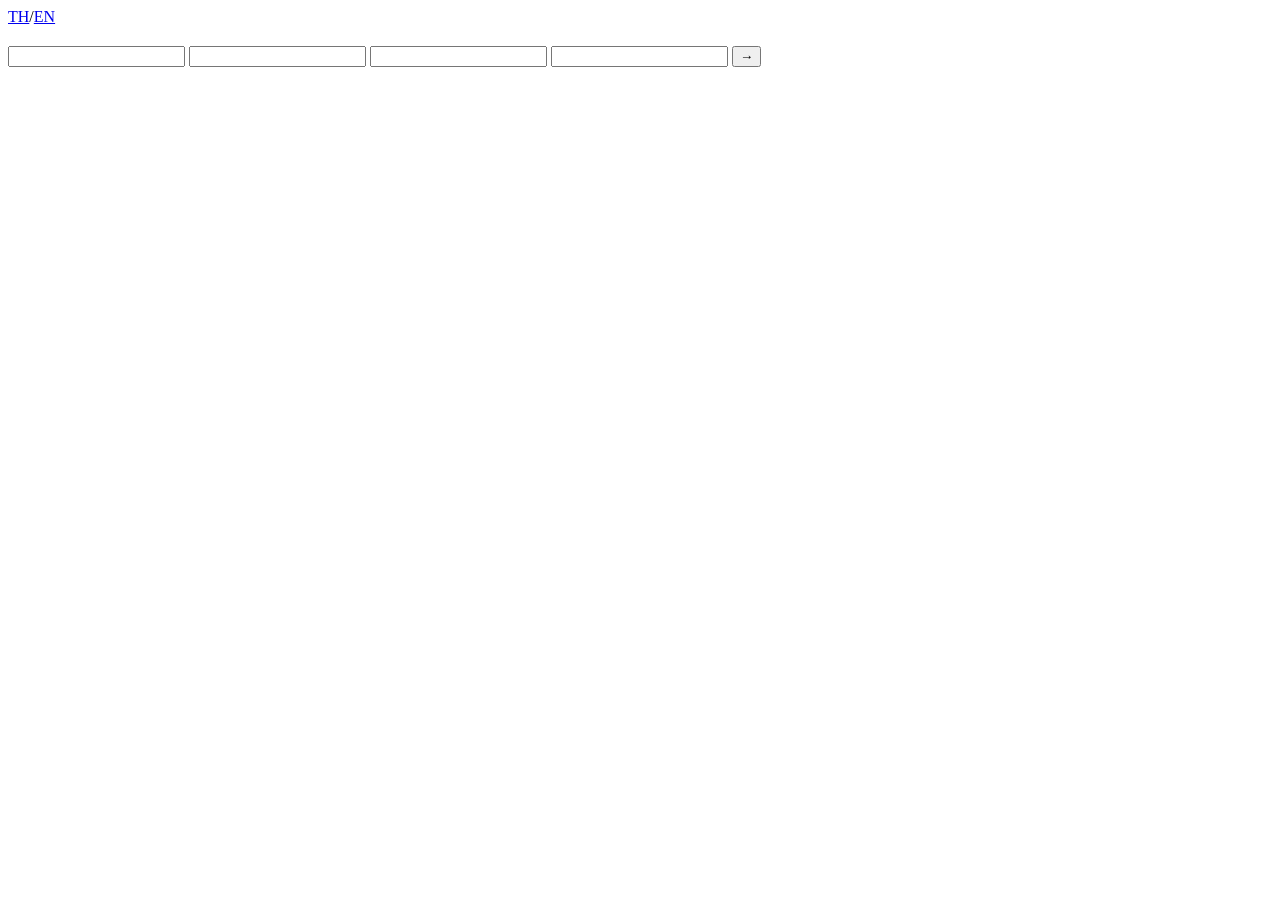
<file: src/main/resources/templates/register.html>
<!DOCTYPE html>
<html th:lang="${#locale.language}" xmlns:th="http://www.thymeleaf.org">
<head><meta charset="UTF-8"><meta name="viewport" content="width=device-width, initial-scale=1"><title th:text="#{register.title}">สมัครสมาชิก | Calorie Compass</title><link rel="stylesheet" th:href="@{/css/styles.css}"></head>
<body class="auth-page">
<main class="auth-shell">
    <section class="auth-intro">
        <div class="language-switch"><a href="?lang=th" th:classappend="${#locale.language == 'th'} ? ' active'">TH</a><span>/</span><a href="?lang=en" th:classappend="${#locale.language == 'en'} ? ' active'">EN</a></div>
        <span class="eyebrow" th:text="#{register.eyebrow}"></span><h1 th:text="#{register.hero}"></h1><p th:text="#{register.intro}"></p>
    </section>
    <section class="card auth-card">
        <h2 th:text="#{register.heading}"></h2><p th:text="#{register.subheading}"></p>
        <form th:action="@{/register}" th:object="${registration}" method="post">
            <label><span th:text="#{register.name}"></span><input type="text" th:field="*{displayName}" autocomplete="name"><em th:errors="*{displayName}"></em></label>
            <label class="full-field"><span th:text="#{register.email}"></span><input type="email" th:field="*{email}" autocomplete="email"><em th:errors="*{email}"></em></label>
            <label class="full-field"><span th:text="#{register.password}"></span><input type="password" th:field="*{password}" autocomplete="new-password"><small class="field-help" th:text="#{register.passwordHelp}"></small><em th:errors="*{password}"></em></label>
            <label class="full-field"><span th:text="#{register.confirm}"></span><input type="password" th:field="*{confirmPassword}" autocomplete="new-password"><em th:errors="*{confirmPassword}"></em></label>
            <button type="submit"><span class="button-label" th:text="#{register.submit}"></span><span>→</span></button>
        </form>
        <p class="auth-link"><span th:text="#{register.hasAccount}"></span> <a th:href="@{/login}" th:text="#{login.submit}"></a></p>
    </section>
</main>
</body>
</html>
</file>
